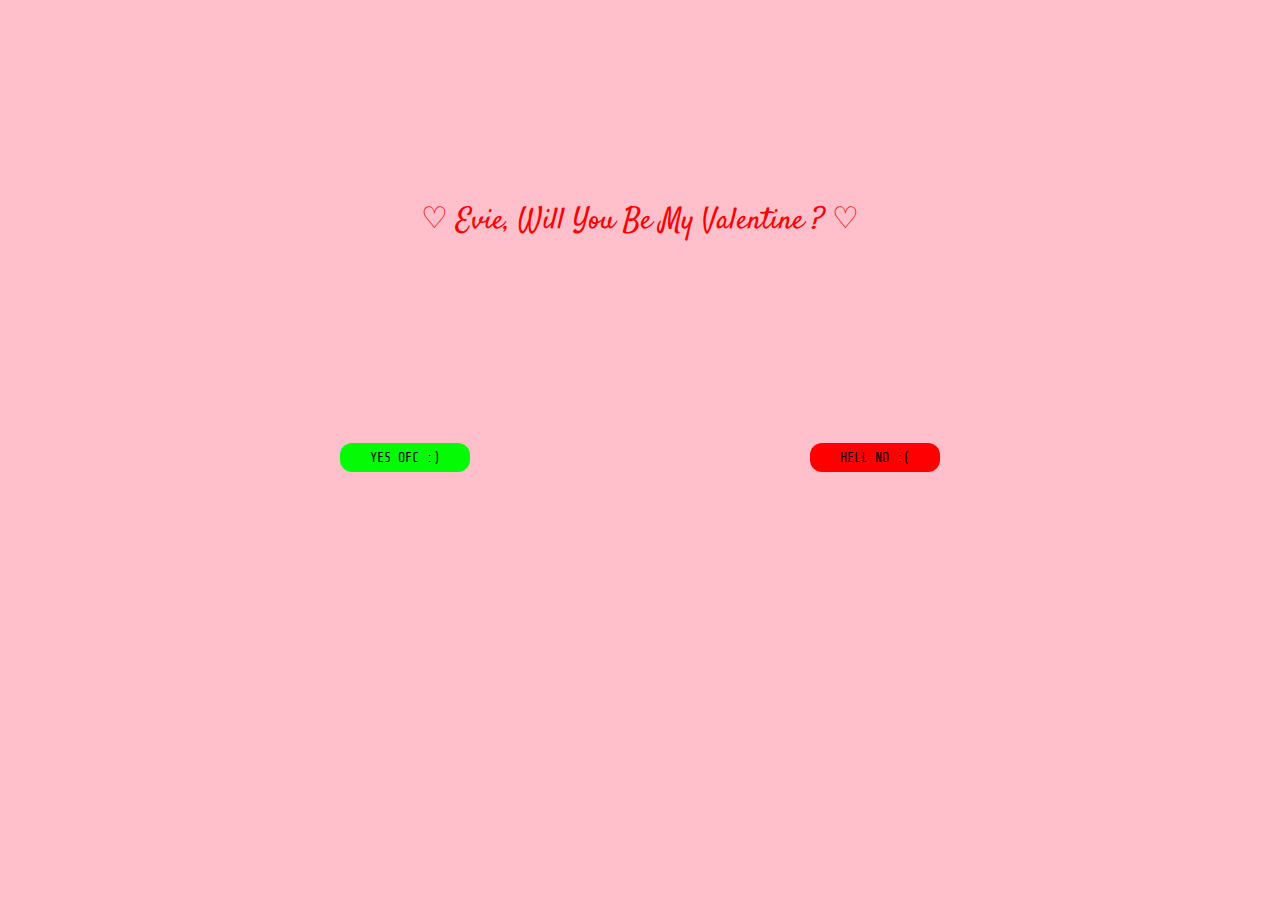
<file: index.html>
<!DOCTYPE html>
<html lang="en">
<head>
    <meta charset="UTF-8">
    <meta name="viewport" content="width=device-width, initial-scale=1.0">
    <title>Ma Belle Evangeline</title>
    <link rel="stylesheet" href="style.css">
</head>
<body>

    <div class="header">
        <h1> ♡ Evie, Will You Be My Valentine ? ♡</h1>
        
    </div>
    
    <div class="buttons">
        <button id="yes">YES OFC :) </button>
        <button id="no">HELL NO :(</button>
    </div>


</body>
<script src="main.js"></script>
</html>
</file>
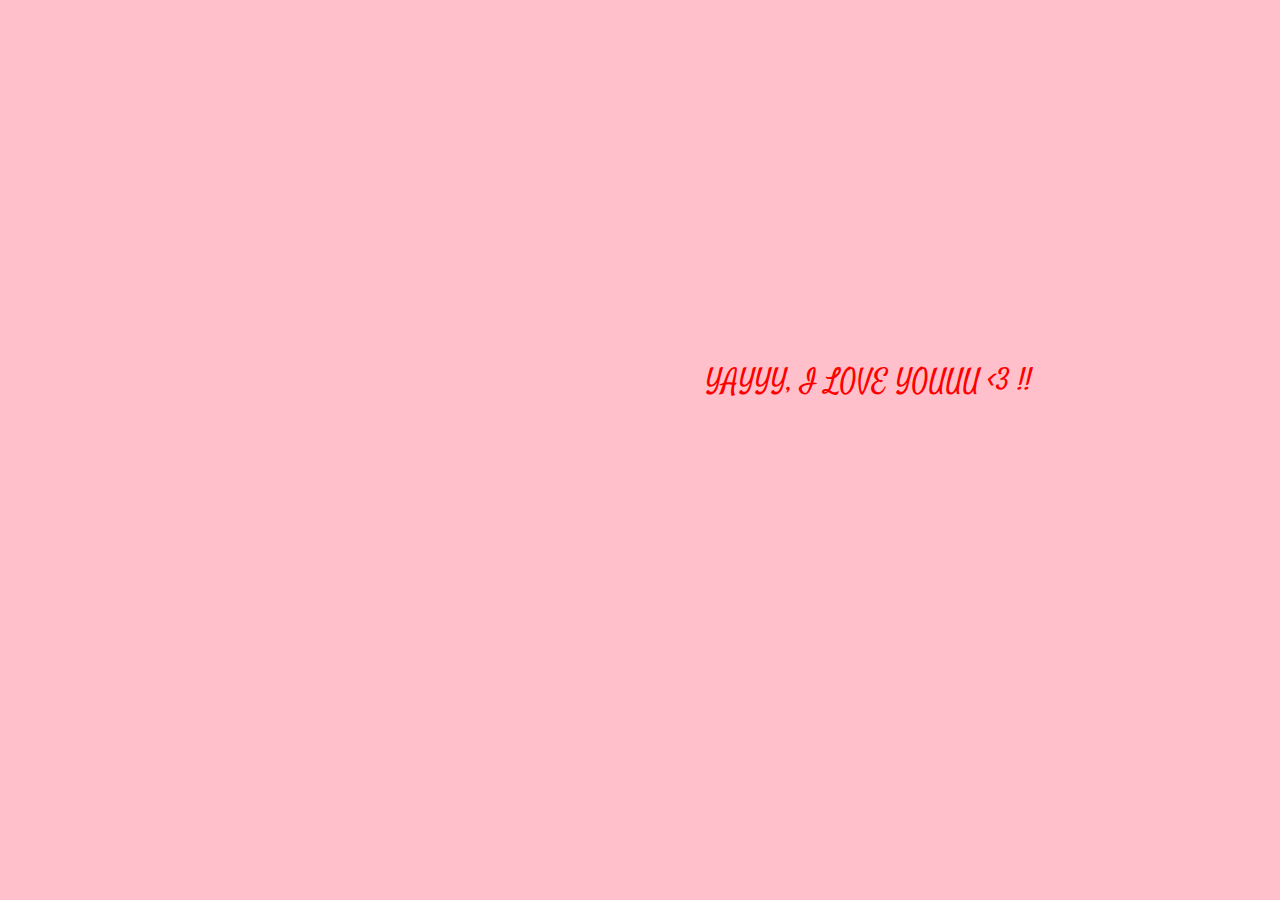
<file: success.html>
<!DOCTYPE html>
<html lang="en">
<head>
    <meta charset="UTF-8">
    <meta name="viewport" content="width=device-width, initial-scale=1.0">
    <title>YAYYYY</title>
    <link rel="stylesheet" href="style.css">
</head>
<body>
    <div class="header2">
        <h1> YAYYY, I LOVE YOUUU <3 !!</h1>
    </div>

</body>
</html>
</file>
<file: style.css>
@import url('https://fonts.googleapis.com/css2?family=Dancing+Script:wght@600&family=Poppins:wght@200&family=Satisfy&family=Share+Tech+Mono&display=swap');
*{
    margin: 0;
    padding: 0;
}

body{
    overflow: hidden;
    background-color: pink;
}

.header2{
    height: 85vh;
    width: 193vh;
}

.header2{
   display: flex;
   flex-direction: row;
   align-items: center;
   justify-content: center;
}

h1{
    font-family: 'satisfy', cursive;
    color: red;
    font-size: 30px;
    font-weight: 400;
    display: flex;
    justify-content: center;
    margin: auto;
    padding: 200px;
}

.buttons, button{
    font-family: 'Share Tech Mono', monospace;
    justify-content: space-evenly;
    display: flex;
    cursor: pointer;
    
}

#yes:hover{
    background-color: green;
    transition: all 0.5s ease;
}

#no:hover{
    background-color: rgb(124, 4, 4);
    transition: all 0.5s ease;
}

#yes{
    background-color: rgb(5, 250, 5);
    border-color: transparent;
    padding: 5px;
    border-radius: 12px;
    width: 130px;
}

#no{
    background-color: red;
    border-color: transparent;
    padding:5px;
    border-radius:12px;
    width: 130px;
    transition: transform 0.5s;
}

span{
    color: red;
}
</file>
